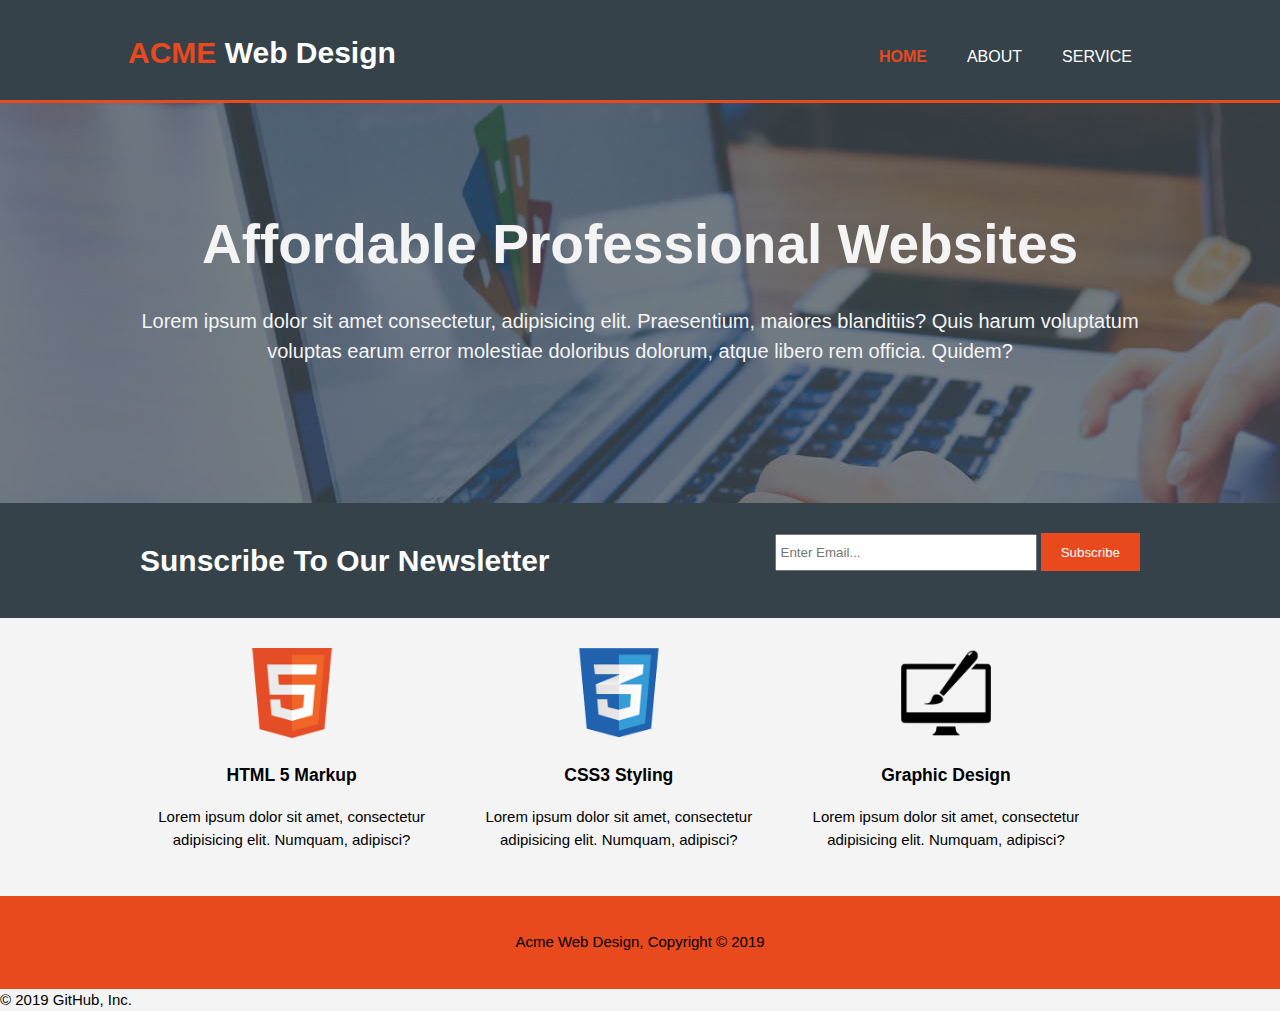
<file: index.html>
<!DOCTYPE html>
<html lang="en">
<head>
    <meta charset="UTF-8">
    <meta name="viewport" content="width=device-width, initial-scale=1.0">
    <meta http-equiv="X-UA-Compatible" content="ie=edge">
    <title>ACME Web Design</title>
    <link rel="stylesheet" href="CSS/ACME.css">
</head>
<body>
    <header>
        <div class="container">
           <div id="branding">
               <h1> <span class="highlight">ACME</span> Web Design</h1>  
           </div>
           <nav>
               <ol>
                   <li class="current"><a href="ACME.html">HOME</a></li>
                   <li><a href="about.html "> ABOUT </a></li>
                   <li><a href="service.html"> SERVICE </a></li>
               </ol>
           </nav>
        </div>
    </header>

    <section id="showcase">
        <div class="container">
            <h1>Affordable Professional Websites</h1>
            <p>Lorem ipsum dolor sit amet consectetur, adipisicing elit. 
                Praesentium, maiores blanditiis? Quis harum voluptatum voluptas 
                earum error molestiae doloribus dolorum, atque libero rem officia.
                 Quidem?
            </p>
        </div>
    </section>

    <section id="newsletter">
        <div class="container">
            <h1>Sunscribe To Our Newsletter</h1>
            <form action="" >
                <input type="email" placeholder="Enter Email... ">
                <button type="submit" class="button_1">Subscribe</button>
            </form>
        </div>
    </section>

    <section id="boxes">
        <div class="container">
            <div class="box">
                <img src="img/logo_html.png" alt="">
                <h3>HTML 5 Markup</h3>
                <p>Lorem ipsum dolor sit amet, consectetur adipisicing elit. Numquam, adipisci?</p>
            </div>

            <div class="box">
                <img src="img/logo_css.png" alt="">
                <h3>CSS3 Styling</h3>
                <p>Lorem ipsum dolor sit amet, consectetur adipisicing elit. Numquam, adipisci?</p>
            </div>
            <div class="box">
                <img src="img/logo_brush.png" alt="">
                <h3>Graphic Design</h3>
                <p>Lorem ipsum dolor sit amet, consectetur adipisicing elit. Numquam, adipisci?</p>
            </div>
        </div>
    </section>

    <footer>
        <p>Acme Web Design, Copyright &copy; 2019</p>
    </footer>

    
    
</body>
</html>
© 2019 GitHub, Inc.
</file>
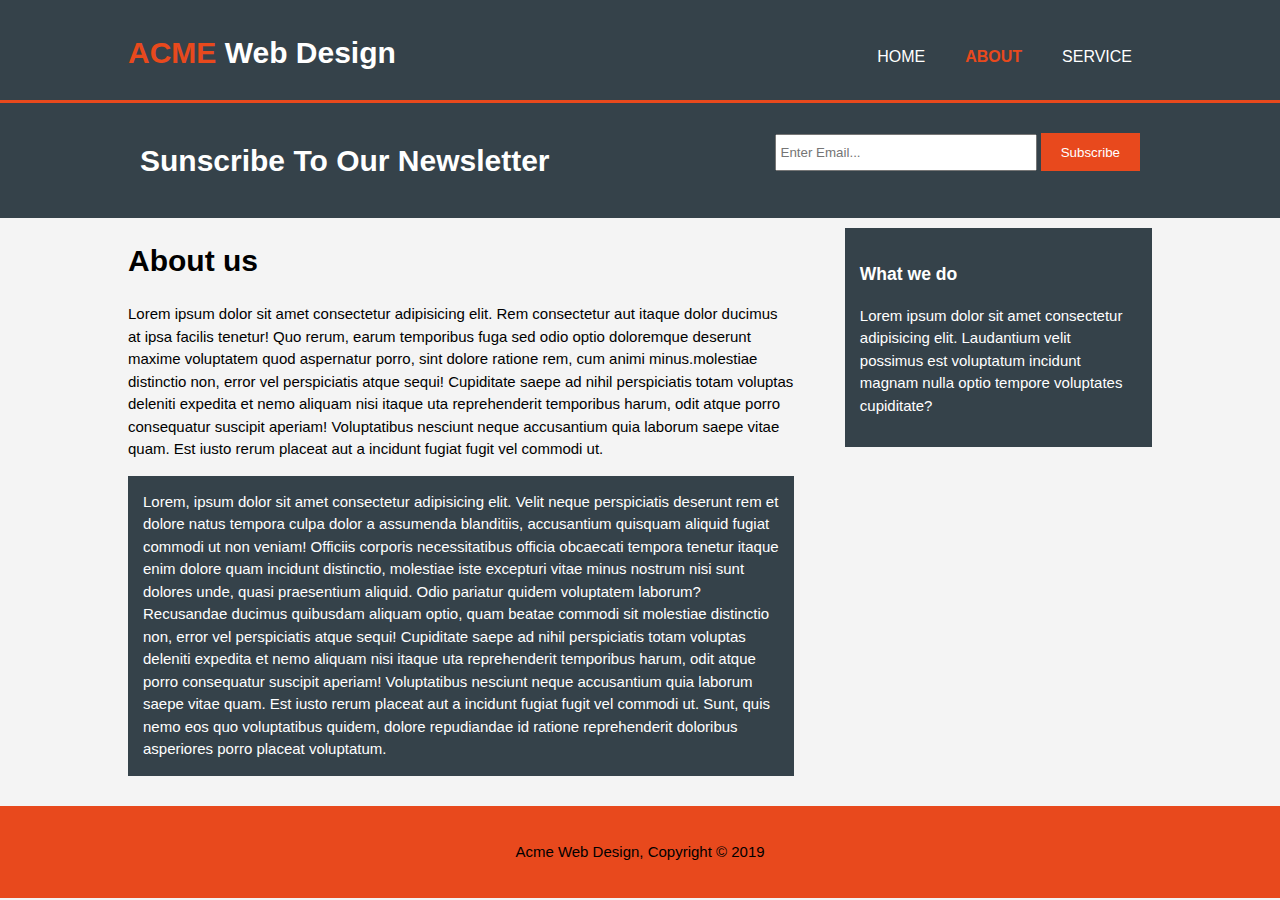
<file: About.html>
<!DOCTYPE html>
<html lang="en">
<head>
    <meta charset="UTF-8">
    <meta name="viewport" content="width=device-width, initial-scale=1.0">
    <meta http-equiv="X-UA-Compatible" content="ie=edge">
    <title>About</title>
    <link rel="stylesheet" href="CSS/ACME.css">
</head>
<body>
    <header>
        <div class="container">
           <div id="branding">
               <h1> <span class="highlight">ACME</span> Web Design</h1>  
           </div>
           <nav>
               <ol>
                   <li><a href="ACME.html">HOME</a></li>
                   <li class="current"><a href="about.html "> ABOUT </a></li>
                   <li><a href="service.html"> SERVICE </a></li>
               </ol>
           </nav>
        </div>
    </header>

    
    <section id="newsletter">
        <div class="container">
            <h1>Sunscribe To Our Newsletter</h1>
            <form action="" >
                <input type="email" placeholder="Enter Email... ">
                <button type="submit" class="button_1">Subscribe</button>
            </form>
        </div>
    </section>

    <section id="main">
        <div class="container">
               <article id="main-col">
                   <h1 class="page-title"> About us</h1>
                   <p>Lorem ipsum dolor sit amet consectetur adipisicing elit. Rem consectetur aut itaque dolor ducimus at ipsa facilis tenetur! Quo rerum, 
                       earum temporibus fuga sed odio optio doloremque deserunt maxime 
                       voluptatem quod aspernatur porro, sint dolore ratione rem, cum animi minus.molestiae distinctio non, error vel perspiciatis atque sequi! Cupiditate saepe 
                       ad nihil perspiciatis totam voluptas deleniti expedita et nemo aliquam nisi itaque 
                       uta reprehenderit temporibus harum, odit atque porro consequatur suscipit aperiam!
                        Voluptatibus nesciunt neque accusantium quia laborum saepe vitae quam. Est iusto 
                        rerum placeat aut a incidunt fugiat fugit vel commodi ut. 
                    </p>

                    <p class="dark">Lorem, ipsum dolor sit amet consectetur adipisicing elit. 
                        Velit neque perspiciatis deserunt rem et dolore natus tempora culpa dolor a 
                        assumenda blanditiis, accusantium quisquam aliquid fugiat commodi ut non veniam!
                         Officiis corporis necessitatibus officia obcaecati tempora tenetur itaque enim 
                         dolore quam incidunt distinctio, molestiae iste excepturi vitae minus nostrum nisi 
                         sunt dolores unde, quasi praesentium aliquid. Odio pariatur quidem voluptatem 
                         laborum? Recusandae ducimus quibusdam aliquam optio, quam beatae commodi sit
                          molestiae distinctio non, error vel perspiciatis atque sequi! Cupiditate saepe 
                          ad nihil perspiciatis totam voluptas deleniti expedita et nemo aliquam nisi itaque 
                          uta reprehenderit temporibus harum, odit atque porro consequatur suscipit aperiam!
                           Voluptatibus nesciunt neque accusantium quia laborum saepe vitae quam. Est iusto 
                           rerum placeat aut a incidunt fugiat fugit vel commodi ut. Sunt, quis nemo eos quo 
                           voluptatibus quidem, dolore repudiandae id ratione 
                        reprehenderit doloribus asperiores porro placeat voluptatum.   
                    </p>
               </article>

               <aside id="sidebar"> 
                    <div class="dark">
                        <h3>What we do</h3>
                        <p>Lorem ipsum dolor sit amet consectetur adipisicing elit. 
                        Laudantium velit possimus est 
                        voluptatum incidunt magnam nulla optio tempore voluptates cupiditate?
                        </p>
                    </div>
               </aside>
        </div>
    </section>

    <footer>
        <p>Acme Web Design, Copyright &copy; 2019</p>
    </footer>

    
    
</body>
</html>
</file>
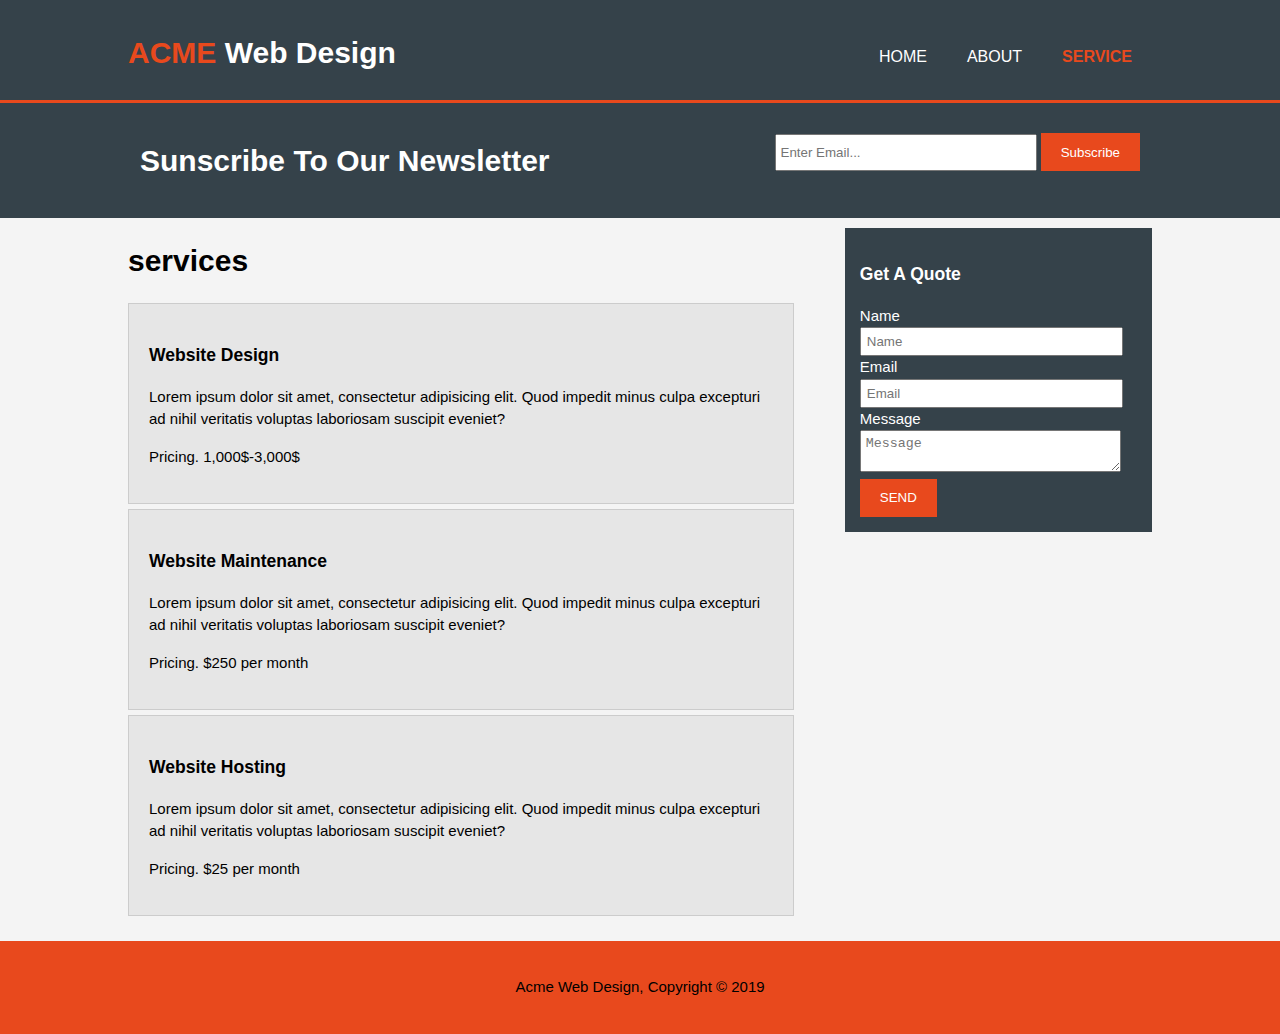
<file: Service.html>
<!DOCTYPE html>
<html lang="en">
<head>
    <meta charset="UTF-8">
    <meta name="viewport" content="width=device-width, initial-scale=1.0">
    <meta http-equiv="X-UA-Compatible" content="ie=edge">
    <title>services</title>
    <link rel="stylesheet" href="CSS/ACME.css">
</head>
<body>
    <header>
        <div class="container">
           <div id="branding">
               <h1> <span class="highlight">ACME</span> Web Design</h1>  
           </div>
           <nav>
               <ol>
                   <li><a href="ACME.html">HOME</a></li>
                   <li><a href="about.html "> ABOUT </a></li>
                   <li class="current"><a href="service.html"> SERVICE </a></li>
               </ol>
           </nav>
        </div>
    </header>

    
    <section id="newsletter">
        <div class="container">
            <h1>Sunscribe To Our Newsletter</h1>
            <form action="" >
                <input type="email" placeholder="Enter Email... ">
                <button type="submit" class="button_1">Subscribe</button>
            </form>
        </div>
    </section>

    <section id="main">
        <div class="container">
               <article id="main-col">
                   <h1 class="page-title"> services</h1>
                   <ul id="services">
                       <li>
                           <h3>Website Design</h3>
                           <p>Lorem ipsum dolor sit amet, consectetur adipisicing elit. 
                              Quod impedit minus culpa excepturi ad nihil veritatis voluptas
                              laboriosam suscipit eveniet?
                            </p>
                            <p> Pricing. 1,000$-3,000$</p>
                       </li>

                       <li>
                            <h3>Website Maintenance</h3>
                            <p>Lorem ipsum dolor sit amet, consectetur adipisicing elit. 
                               Quod impedit minus culpa excepturi ad nihil veritatis voluptas
                               laboriosam suscipit eveniet?
                             </p>
                             <p> Pricing. $250 per month</p>
                        </li>

                        <li>
                                <h3>Website Hosting</h3>
                                <p>Lorem ipsum dolor sit amet, consectetur adipisicing elit. 
                                   Quod impedit minus culpa excepturi ad nihil veritatis voluptas
                                   laboriosam suscipit eveniet?
                                 </p>
                                 <p> Pricing. $25 per month</p>
                        </li>

                   </ul> 
               </article>

               <aside id="sidebar"> 
                    <div class="dark">
                        <h3>Get A Quote</h3>
                        <form  class="quote">
                            <div>
                                <label for="">Name</label> <br>
                                <input type="text" placeholder="Name">
                            </div>
                            <div>
                                <label for="">Email</label> <br>
                                <input type="Email" placeholder="Email">
                            </div>
                            <div>
                                <label for="">Message</label> <br>
                                <textarea placeholder="Message"></textarea>

                            </div>
                            <button class="button_1" type="submit">SEND</button>
                        </form>
                        
                    </div>
               </aside>
        </div>
    </section>

    <footer>
        <p>Acme Web Design, Copyright &copy; 2019</p>
    </footer>

    
    
</body>
</html>
</file>
<file: CSS/ACME.css>
body{
    font: 15px/1.5 Arial, Helvetica, Sans-serif;
    padding: 0;
    margin: 0;
    background-color: #f4f4f4;
    
}
 /* GLobal */
.container{
    width: 80%;
    margin: auto;
    overflow: hidden;

}
ul {
    margin: 0;
    padding: 0;
}

.button_1{
    
     padding: 0 20px;
     height : 38px;
     border : 0;  
     background-color : #e8491d; 
     color: #ffffff
    
}

.dark{
    padding: 15px;
    background-color: #35424a;
    margin-top: 10px;
    margin-bottom: 10px;
    color: #ffffff;

}

/* Header */

header {
    background: #35424a;
    color:#ffffff;
    padding-top:30px;
    min-height: 70px;
    border-bottom: 3px solid #e8491d;

}

header a {
    color:#ffffff;
    text-decoration: none;
    text-transform: uppercase;
    font-size: 16px;
}

 

header li {
    display: inline;
    float : left;
    padding : 0 20px;
}
 
header #branding{
    float : left;
}

header #branding h1 {
   margin: 0;
}

header nav { 
    float : right;
}
 
header .highlight, .current a{
    color: #e8491d;
    font-weight: bold;
}

header a:hover{
    color : #cccccc;
    font-weight: bold;

}

/* showcase */

#showcase { 
    min-height: 400px;
    background: url(../img/showcase.jpg) no-repeat 0 -400px;
    text-align: center;
    color:#f4f4f4;
}

#showcase h1{
    margin-top: 100px;
    font-size : 55px;
    margin-bottom: 10px;
}

#showcase p{
    font-size : 20px;
}



/*newsletter */
#newsletter {
    padding: 15px;
    color : #ffffff;
    background: #35424a;
}

#newsletter h1{
    float: left;
}

#newsletter form { 
    float : right;
    margin-top:15px;
}
 
#newsletter input[type = "email"]{
    padding : 4px;
    height : 25px;
    width : 250px;
}

/*boxes */
#boxes {
    margin-top: 20px;
    
}

#boxes .box { 
    float: left;
    width: 30%;
    padding : 10px;
    text-align: center;
}

#boxes .box img { 
    width: 90px;
}





/* sidebar */
aside#sidebar { 
    float: right;
    width  : 30%;
    color : #ffffff;
}
aside#sidebar .quote input, aside#sidebar .quote textarea {
    width : 90% ;
    padding : 5px;
}

/*Main-Col */
article#main-col{
    float: left;
    width : 65%;
}
 


/*Services*/

ul#services li {
    list-style: none; 
    padding: 20px;
    border : 1px solid #cccccc;
    margin-bottom:5px;
    background: #e6e6e6;


}


/*footer*/

footer { 
    margin-top : 20px ; 
    padding : 20px;
   
    background-color: #e8491d;
    text-align: center;
}

/*media Queries */
@media(max-width : 768px){
    header #branding, header nav, header nav li, #newsletter h1, #newsletter form, #boxes .box
  ,article#main-col,
  aside#sidebar{
        float:none;
        text-align: centre;
        width :100%;
    }

    header{
        padding-bottom: 20px;
    }

    #showcase h1{
        margin-top : 40px;
    }

    #newsletter button, .quote button  {
        display: block;
        width: 100%;
    }

    #newsletter form input[type = "email"], .quote input, .quote textarea { 
        width : 100%;
        margin-bottom: 5px;   
    }

    
}
</file>
